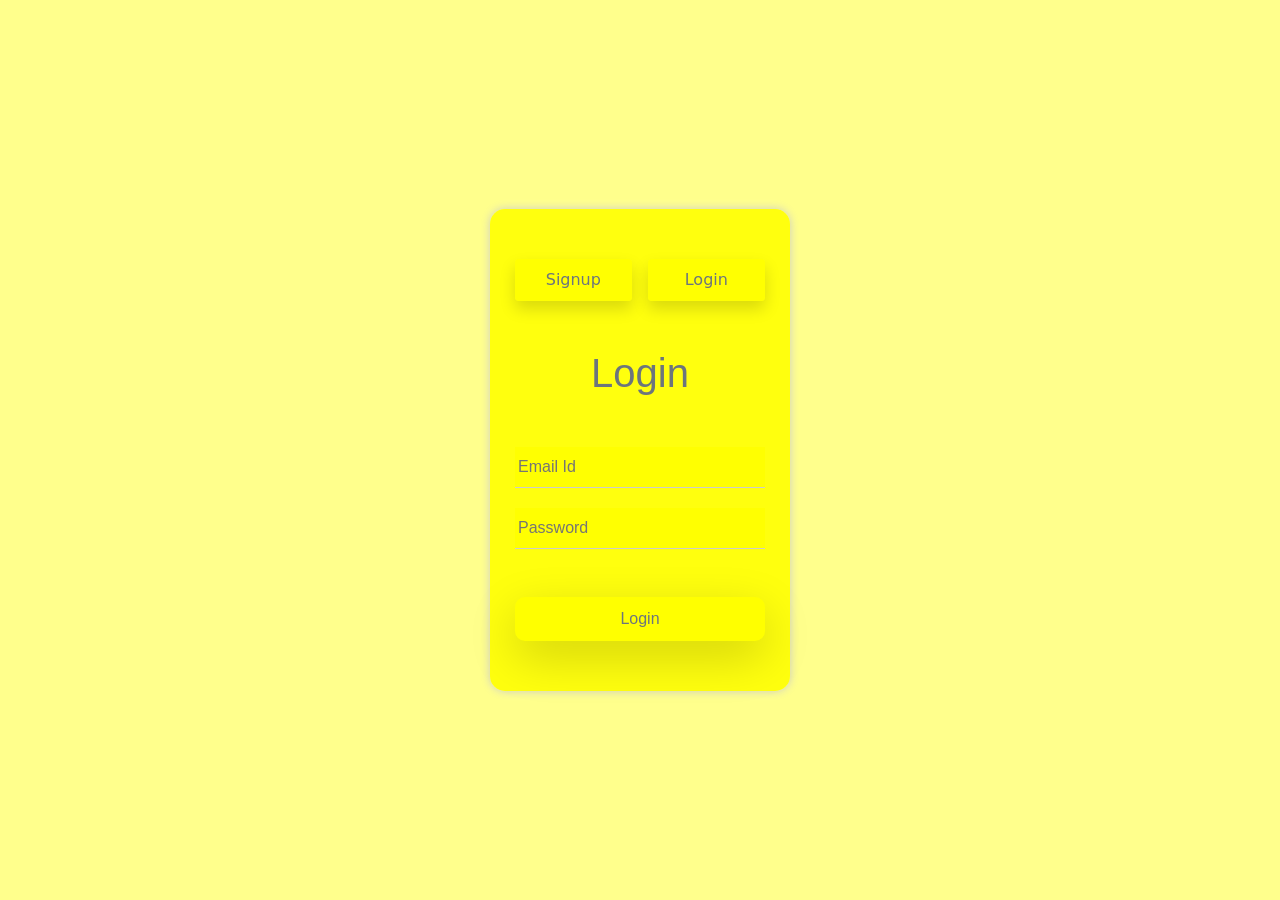
<file: app/index.html>
<!DOCTYPE html>

<html lang="en">

<head>

    <meta charset="UTF-8">

    <meta http-equiv="X-UA-Compatible" content="IE=edge">

    <meta name="viewport" content="width=device-width, initial-scale=1.0">

    <title>Document</title>

    <link rel="stylesheet" href="index.css">


    <link rel="stylesheet" href="css/bootstrap.min.css">
    <script src="js/bootstrap.bundle.min.js"></script>
    <script src="js/jquery.js"></script>

    <link rel="stylesheet" href="animate/animate.css">
    <style>
        body {

            background-color: rgba(255, 255, 128, 0.9);
        }

        #page,
        #username {
            background-color: rgba(255, 255, 0, 0.9);
        }

        .bt {
            background-color: rgba(255, 255, 0, 0.9);
        }

        .rd {
            border-radius: 10px;
        }
    </style>

</head>

<body>

    <div id="container">

        <div id="page">

            <div class="row">
                <div class="col-md-12 d-flex">
                    <button class="btn shadow w-50 bt text-secondary " id="signup_link">Signup</button>
                    <button class="btn shadow  w-50 bt ms-3 nav-link text-secondary" id="login_link">Login</button>
                </div>
            </div>


            <div id="login" class="animate__animated animate__flipInY">

                <h1 class="text-center text-secondary mt-5">Login</h1>

                <form id="login_frm" autocomplete="off">

                    <input type="email " placeholder="Email Id" id="login_email" required="required">

                    <small id="login_email_warning">Email id is not registered</small>

                    <input type="password" placeholder="Password" id="login_password" required="required">

                    <small id="login_password_warning">Wrong password</small>

                    <button type="submit" class="shadow-lg text-secondary mt-5 rd" id="login_btn">Login</button>

                </form>



            </div>

            <div id="signup" class="animate__animated animate__flipInX">

                <h1 align="center" class="text-secondary mt-5">Sign up</h1>

                <form id="signup_frm" autocomplete="off">

                    <input type="name" placeholder="Name" id="username" required="required">

                    <input type="email" placeholder="Email" id="email" required="required">

                    <small id="email_notice">Email id Already exist ..</small>

                    <input type="number" placeholder="Phone" id="phone" required="required">
                    <div class="d-flex justify-content-right">
                        <input type="password" placeholder="Passowrd" id="password" required="required">

                        <img src="pass.png" class="p_show d-none" alt="" width="35">
                    </div>
                    <small id="notice"></small>
                    <button type="submit" class="shadow-lg text-secondary rd mt-5" id="signup_btn">Sign up</button>

                </form>



            </div>

        </div>

    </div>

    <!--start javascript page-->

    <script src="index.js"></script>

    <script src="login_signup.js"></script>

    <script>
        $(document).ready(function () {
            $("#password").on('input', function () {
                $(".p_show").removeClass("d-none");

            });
            $(".p_show").click(function () {
                if ($("#password").attr("type") == "password") {
                    $("#password").attr("type", "text");
                }
                else {
                    $("#password").attr("type", "password");
                }
            });
        })
    </script>
</body>

</html>
</file>
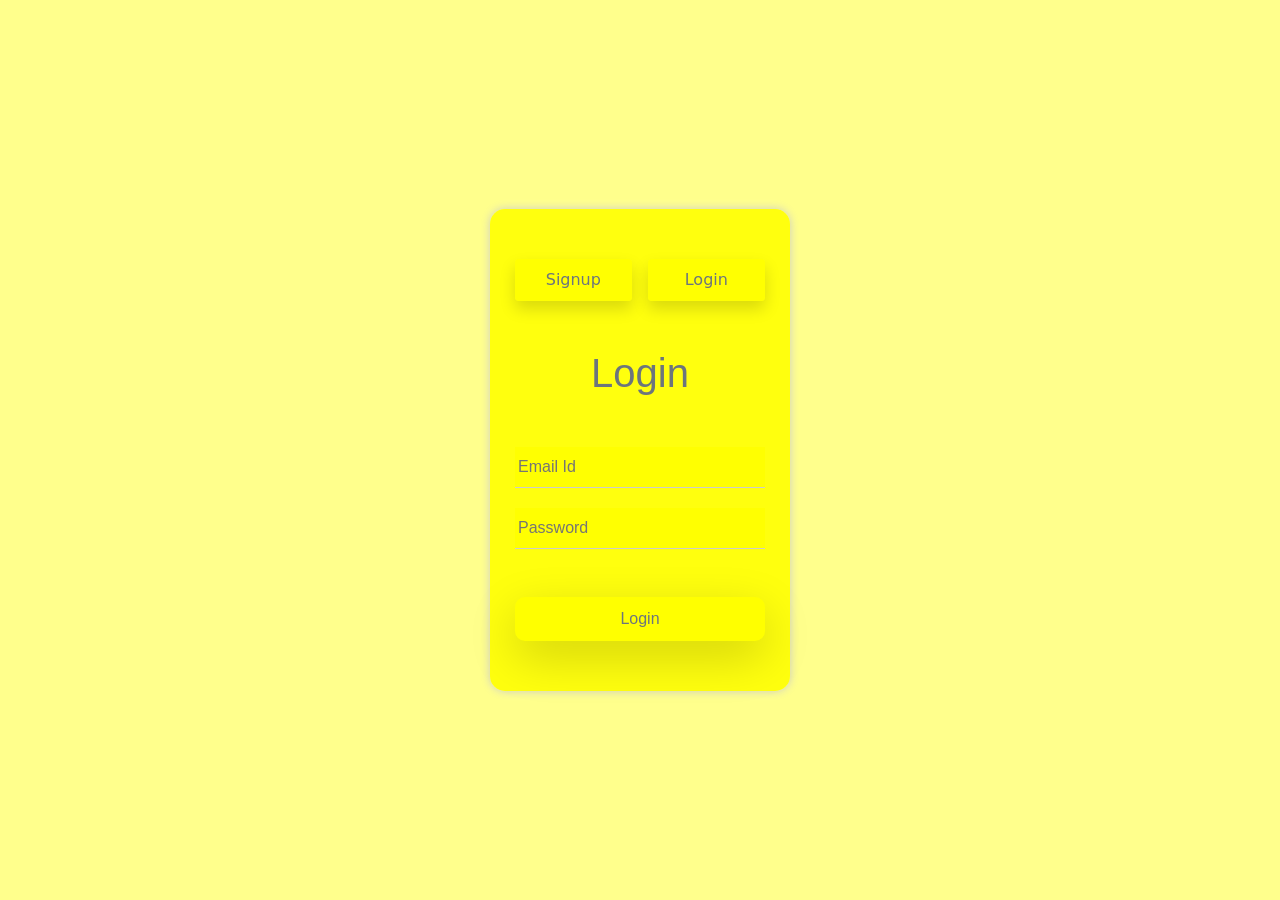
<file: app/profile/pre_profile.html>
<!DOCTYPE html>
<html lang="en">

<head>
    <meta charset="UTF-8">
    <meta name="viewport" content="width=device-width, initial-scale=1.0">
    <title>Document</title>
    <link rel="stylesheet" href="css/profile.css">
    <link rel="stylesheet" href="bootstrap/bootstrap.min.css">
    <script src="bootstrap/bootstrap.min.js"></script>
</head>
<style>
    #main_profile_page {
        background-color: rgba(255, 255, 128, 0.9);
    }

    #profile_footer,
    #contact,
    #player,
    #logout {
        background-color: rgba(255, 255, 0, 0.9);
        color: #ccc;
    }

    #profile_username {
        color: #ccc;
    }
</style>

<body>
    <div id="container">

        <div id="page_cover">

            <div id="profile_box">

                <div id="profile_pic">



                    <input type="file" accept="images/*" id="profile_upload">



                </div>

                <p id="line">Upload Profile Pic</p>

                <h1 id="profile_name"></h1>

                <button id="next">Next </button>

            </div>

        </div>

    </div>



    <div id="main_profile_page">
        <div style="box-shadow: 0px 0px 10px #ccc;">
            <div id="profile_header">

                <div id="profile_picture"></div>

            </div>

            <h1 id="profile_username"></h1>
        </div>
        <a href="app/contact.html" class="nav-link">

            <div id="app">

                <div id="contact">

                    <img src="images/contact1.png" alt="" width="65">

                    <p>Contact</p>

                </div>

        </a>

        <a href="app/player/player.html" class="nav-link">

            <div id="player">

                <img src="images/user1.png" alt="" width="65">

                <p style="color:#ccc; outline:none; border:none;">Player</p>

        </a>

    </div>

    <div id="logout">

        <img src="images/logout1.png" alt="" width="65">

        <p id="logout_text">Logout</p>

    </div>



    </div>

    <div id="profile_footer">

        <p>Developed By : Shabbir Son's</p>

    </div>

    </div>





    <script src="js/profile.js"></script>

</body>

</html>
</body>

</html>
</file>
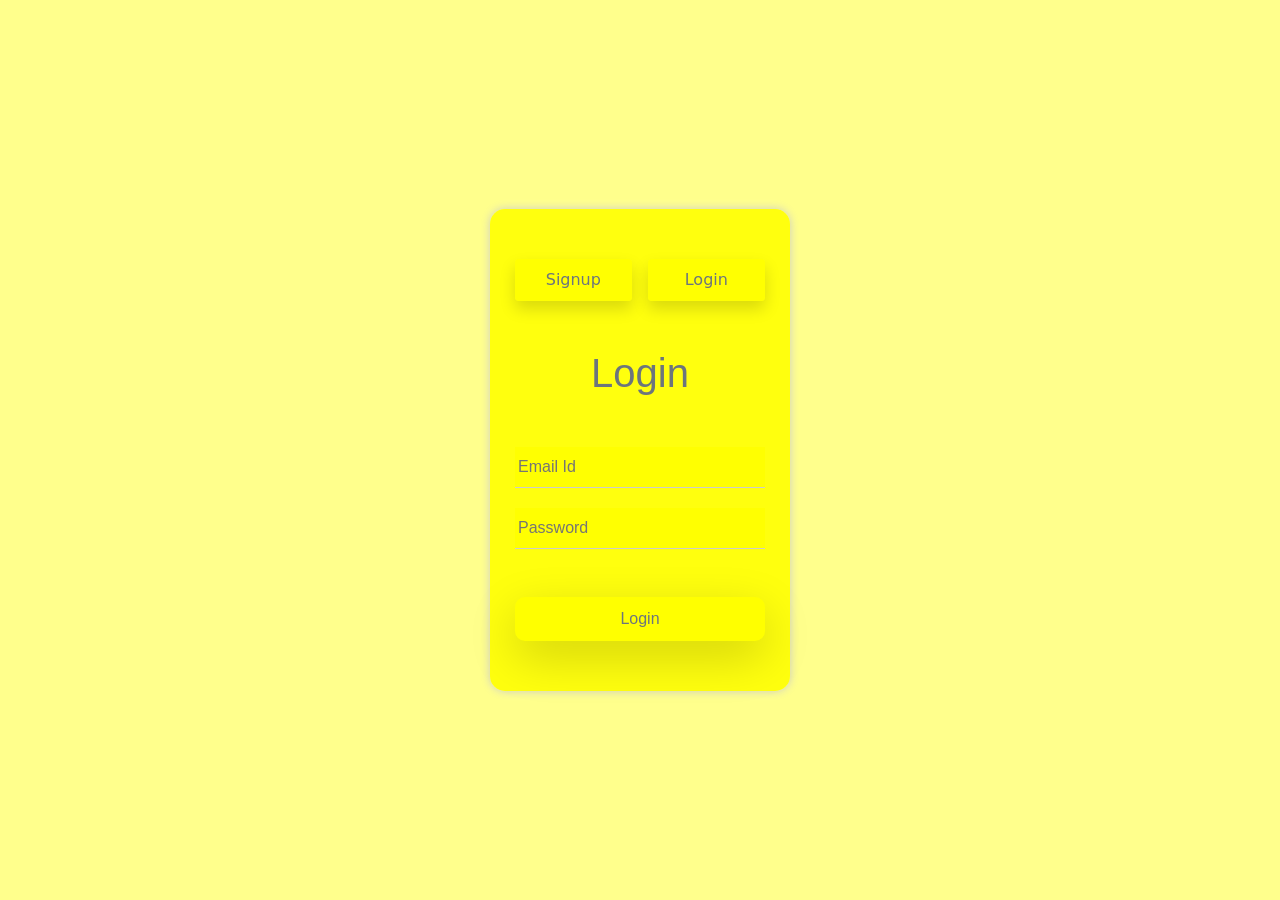
<file: app/profile/app/contact.html>
<!DOCTYPE html>

<html lang="en">

<head>

    <meta charset="UTF-8">

    <meta http-equiv="X-UA-Compatible" content="IE=edge">

    <meta name="viewport" content="width=device-width, initial-scale=1.0">

    <title>Document</title>

   <link rel="stylesheet" href="animate/animate.css">

    <link rel="stylesheet" href="css/contact.css">

</head>
<style>
    body{

        background-color:rgba(255,255,128,0.9);
    }
</style>

<body>

  

    <div id="profile_box">

       

        <div id="profile_pic"></div>



    </div>

   <img src="images/new3.png" alt="" id="new_contact" width="30">



    

   <div id="main_all_contactbox">

       <div id="contact_header">

           

        <h1> 👦All Contact</h1>

        <input type="search" placeholder="Search your contact here" id="search">

       </div>

       <div id="all_contact_box">

        

       

   </div>

   <div id="contact_bg" class="animate__animated animate__fadeIn">

      <center>

       <div id="add_contact_box" class="animate__animated animate__slideInDown">

           <h1 id="c_heading">Add New Contact</h1>

           <form >

               <input type="text" name="" id="c_name" placeholder="Enter Name">

               <input type="number" name="" id="c_num" placeholder="Enter phone number">

               <button type="submit" id="add">Add</button>

               <button type="button" id="close">Close</button>

           </form>

       

       </div>

    </center>

   </div>



    <script src="js/contact.js"></script>

</body>

</html>
</file>
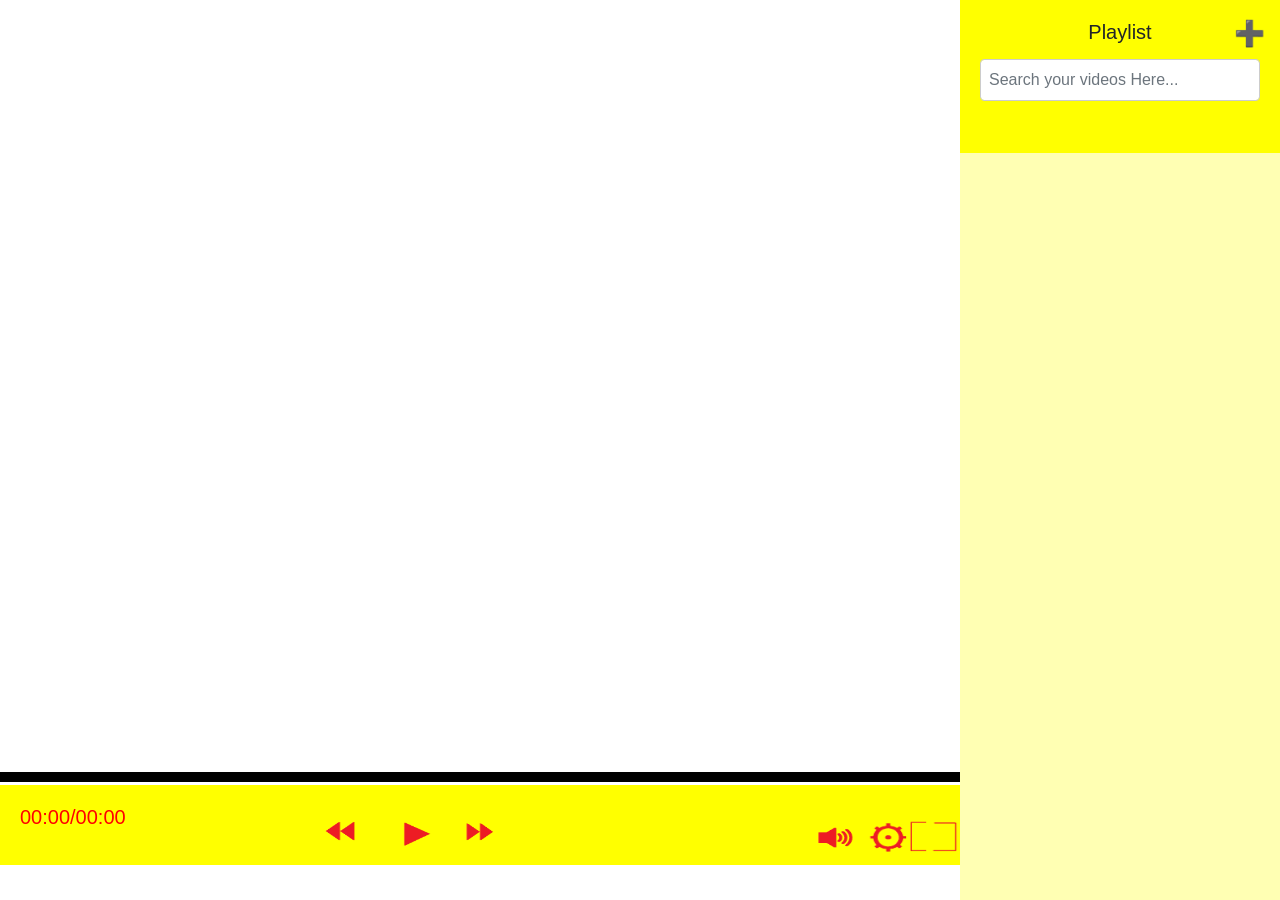
<file: app/profile/app/player/player.html>
﻿<!DOCTYPE html>

<html lang="en">

<head>

    <meta charset="UTF-8">

    <meta http-equiv="X-UA-Compatible" content="IE=edge">

    <meta name="viewport" content="width=device-width, initial-scale=1.0">

    <title>Document</title>

    <script src="https://stpamitkumar.00webhostapp.com/fa_fa_icon_5_pro/icon.js"></script>

    <link rel="stylesheet" href="css/player.css">

    <link rel="stylesheet" type="text/css" href="bootstrap/bootstrap.min.css">

    <script src="bootstrap/bootstrap.min.js"></script>

</head>

<body>



    <div id="left">

        <video id="vedio_player" style="width:100%; height:85vh">

            <source id="vedio_src" src=" two.mp4" >
            </source>

        </video>

        <div id="progress_box">

            <div id="progress_bar"></div>

        </div>

        <div id="control">

            <div id="timing">

                <p id="v_timing">00:00/00:00</p>

            </div>

            <div id="play_tools">

                <p>
                    <img src="images/back.png" alt="" id="previous">
                </p>

                <h1 id="play" class="playin" id="b">
                    <img src="images/ply.png" alt="">
                </h1>

                <h1 class="pause" id="pause" color="red">
                    <img src="images/p_m.png" alt="">
                </h1>

                <p>
                    <img src="images/forward.png" alt="" id="next">
                </p>





            </div>

            <div id="other_tools">

                <div id="vol_box">

                    <input type="range" min="0" max="1" step="0.01" id="v" style="display:none;">

                    <img src="images/screenn.png" alt="" id="v_i">



                </div>

                <div id="speed_box">

                    <input type="range" min="0.5" max="2" step="0.25" id="s" style="display:none;">

                    <img src="images/setting.png" alt="" id="s_i">



                </div>



                <img src="images/volumee.png" alt="" id="full_screen">

            </div>

        </div>

    </div>

    <div id="right">

        <div id="topi">

            <h3>Playlist</h3>

            <input type="search" placeholder="Search your videos Here..." id="search" class="form-control">

            <p id="open_vedio_box_btn" color="yellow">➕</p>

            <p id="close_vedio_box_btn">✖</p>

            <div id="add_vedio_box" class="bg-danger ">

                <h2>Add Videos</h2>

                <form>

                    <input type="text" name="" id="vedio_name" placeholder="Enter Your Video Name..."
                        class="form-control">

                    <input type="text" placeholder="Enter Your Vedio URL.." id="vedio_link" class="form-control">

                    <button type="submit" id="add_vedio_btn" class="btn ">Add</button>

            </div>

        </div>

        <div id="bottomi">



        </div>

    </div>

    </div>

    <script src="js/player.js"></script>

</body>

</html>
</file>
<file: app/index.css>
@charset "UTF-8";



* {

    margin: 0;

    padding: 0;

    box-sizing: border-box;

}



#container {

    width: 100%;

    height: 100vh;

    display: flex;

    justify-content: center;

    align-items: center;

    /* background: linear-gradient(262deg,rgba(127,0,255,0.14889705882352944) 0%,rgba(225,0,255,0.1516981792717087) 100%); */








}



#page {

    width: 300px;

    height: auto;

    background-color: white;

    box-shadow: 0px 0px 10px #ccc;

    border-radius: 15px;

    padding: 50px 25px;

}

#login h1 {

    font-family: 'ubuntu', sans-serif;

}

#login_email,
#login_password,
#email,
#phone,
#password {

    border: none;

    padding: 8px;

    padding-left: 3px;

    border-bottom: 1px solid #ccc;

    width: 100%;

    margin-top: 20px;

    font-size: 16px;

    outline: none;

    color: #727272;
    background-color: rgba(255, 255, 0, 0.9);

}



#login_frm {

    margin-top: 30px;

    font-family: 'ubuntu', sans-serif;

}



#login_btn,
#signup_btn {

    width: 100%;

    padding: 10px;

    border: none;

    font-size: 16px;



    background-color: yellow;

    color: WHITE;

    font-family: 'ubuntu', sans-serif;

    outline: none;

    cursor: pointer;

    margin-top: 30px;

}

#login p {

    font-family: 'ubuntu', sans-serif;

    margin-top: 20px;

    font-size: 14px;

    text-align: center;





}

#login span {

    color: blue;

    cursor: pointer;

}

#signup {

    display: none;

}

#line {

    font-family: 'ubuntu', sans-serif;

    margin-top: 20px;

    font-size: 14px;

    text-align: center;



}

#login_link {

    color: blue;

    cursor: pointer;

}

#signup_frm {

    margin-top: 10px;

}

#signup h1 {

    font-family: 'ubuntu', sans-serif;

}

#username {

    border: none;

    padding: 8px;

    padding-left: 3px;

    border-bottom: 1px solid #ccc;

    width: 100%;

    margin-bottom: 20px;

    font-size: 16px;

    outline: none;

    color: #727272;

}



#email_notice,
#login_email_warning,
#login_password_warning
{

    color: red;

    font-family: 'ubuntu', sans-serif;

    margin-top: 3px;

    display: none;

}

#narrow {

    font-weight: bold;

}
</file>
<file: app/profile/css/profile.css>
* {

    margin: 0;

    padding: 0;



    box-sizing: border-box;

}

#container {

    width: 100%;

    height: 100vh;

    background-color: rgba(258, 258, 128, 0.9);

    position: fixed;

    top: 0;

    left: 0;

    z-index: 10000;

}



#page_cover {

    width: 100%;

    height: 100vh;

    display: flex;

    justify-content: center;

    align-items: center;

    /* background: linear-gradient(262deg, rgba(127, 0, 255, 0.14889705882352944) 0%, rgba(225, 0, 255, 0.1516981792717087) 100%); */

    background-color: rgba(255, 255, 128, 0.9);

    position: fixed;

    top: 0;

    left: 0;

    z-index: 10000;



}





#profile_box {

    width: 300px;

    height: auto;

    background-color: white;

    box-shadow: 0px 0px 10px #ccc;

    border-radius: 15px;

    padding: 50px 25px;

    display: flex;

    justify-content: center;

    align-items: center;

    flex-direction: column;



}

#profile_pic {

    width: 150px;

    height: 150px;

    border-radius: 50%;

    border: 5px solid white;

    box-shadow: 0px 0px 10px #ccc;

    position: relative;











}





#profile_upload {

    width: 150px;

    height: 150px;

    opacity: 0;

    position: absolute;

    top: 0;

    left: 0;

    border-radius: 50%;





}

#profile_icon {

    font-size: 120px;

    color: #ccc;

    position: absolute;

    top: 5px;

    left: 40%;

    bottom: 2%;

    transform: translate(-50%);



}

#line {

    font-size: 23px;

    color: grey;

    font-family: 'ubuntu', sans-serif;

    margin-top: 15px;

    margin-bottom: 10px;



}

#profile_name {

    font-family: 'ubuntu', sans-serif;

}

#next {

    width: 100%;

    padding: 10px;

    border: none;

    font-size: 16px;

    background-color: yellow;


    color: #ccc;

    font-family: 'ubuntu', sans-serif;

    outline: none;

    cursor: pointer;

    margin-top: 20px;

    display: none;

}



#profile_header {

    width: 100%;

    height: 150px;







}

#profile_picture {

    width: 150px;

    height: 150px;



    border-radius: 50%;

    border: 5px solid white;

    box-shadow: 0px 0px 10px #ccc;

    position: absolute;

    left: 50%;

    transform: translate(-50%);

    top: 80px;

}

#profile_username {

    text-align: center;

    margin-top: 90px;

    font-family: 'ubuntu', sans-serif;

}

#app {

    width: 100%;

    height: 300px;



    display: flex;

    align-items: center;

    justify-content: center;

    margin-top: 15px;



}

@media(max-width:576px) {

    #app {

        flex-direction: column;

        height: 100%;

    }

}

#contact,
#player,
#logout {

    width: 180px;

    height: 150px;

    background-color: white;

    margin: 20px;

    border-radius: 15px;

    display: flex;

    align-items: center;

    justify-content: center;

    flex-direction: column;



}

#contact:hover,
#player:hover,
#logout:hover {

    width: 200px;

    height: 170px;

    box-shadow: 0px 0px 15px #ccc;

    transition: 0.5s;

    cursor: pointer;

}

#contact p {

    font-size: 25px;

    color: #ccc;

    font-family: 'ubuntu', sans-serif;

    margin-top: 7px;

}

#player p {

    font-size: 25px;

    color: #ccc;

    font-family: 'ubuntu', sans-serif;

    margin-top: 7px;

}

#logout p {

    font-size: 25px;

    color: #ccc;

    font-family: 'ubuntu', sans-serif;

    margin-top: 7px;

}

#profile_footer {

    width: 100%;

    height: 70px;

    background-color: purple;

    display: flex;

    align-items: center;

    justify-content: center;

    flex-direction: column;

}

#profile_footer {

    color: white;

    font-family: 'ubuntu', sans-serif;

    font-size: 20px;

}
</file>
<file: app/profile/app/css/contact.css>
@charset "UTF-8";

* {

    margin: 0;

    padding: 0;

    box-sizing: border-box;

}



#profile_box {

    width: 150px;

    height: 150px;
    margin-left: 10px;
    margin-top: 0px;


    display: flex;

    justify-content: left;

    position: fixed;





}



#profile_pic {

    width: 100px;

    height: 100px;

    border: 4px solid white;

    border-radius: 50%;

}

#new_contact {

    font-size: 60px;

    position: fixed;

    bottom: 50px;

    right: 50px;

}

#contact_bg {

    width: 100%;

    height: 100vh;

    background-color: rgba(0, 0, 0, 0.7);

    position: absolute;

    top: 0;

    left: 0;

    display: none;





}

#add_contact_box {

    width: 500px;

    height: auto;

    background-color: white;

    box-shadow: 0px 0px 10px #ccc;

    border-radius: 15px;

    padding: 30px;

    margin-top: 150px;



}

#add_contact_box h1 {

    text-align: center;

    color: rgba(255, 255, 128, 0.9);

    margin-bottom: 10px;

    font-family: 'ubuntu', sans-serif;

}

#c_name,
#c_num {

    width: 100%;

    font-family: 'ubuntu', sans-serif;

    padding: 10px;

    border: none;

    border: 1px solid yellow;

    border-left: 5px solid yellow;

    margin-top: 10px;

    margin-bottom: 10px;

    outline: none;

}

.ed,.dele {
    margin-left: 8px;
}



#add,
#close {

    width: 100px;

    padding: 10px;

    background-color: yellow;

    border: none;

    font-family: 'ubuntu', sans-serif;

    color: white;

    font-size: 20px;

    outline: none;

    margin-top: 10px;

}



#main_all_contactbox {

    width: 45%;

    height: 100vh;



    margin: 0 auto;

}

#contact_header {

    width: 100%;

    height: 150px;





}

#contact_header h1 {

    text-align: center;

    font-size: 40px;

    font-family: 'ubuntu', sans-serif;

    margin-top: 20px;

}



#search {

    width: 100%;

    padding: 10px;

    font-family: 'ubuntu', sans-serif;

    border: none;

    border-bottom: 1px solid black;

    background-color: inherit;

    margin-top: 20px;

    outline: none;

    padding-left: 3px;

    font-size: 20px;

}



#all_contact_box {

    width: 100%;

    height: 70%;

    margin-top: 10px;



    overflow-y: scroll;









}

#contact {

    width: 100%;

    height: auto;

    background-color: rgba(255, 255, 0, 0.9);

    border-radius: 15px;

    padding: 50px;

    box-shadow: 0px 0px 10px #ccc;

    margin: 10px 0;



}

#contact p {

    font-size: 20px;

    font-family: 'ubuntu', sans-serif;

    margin: 5px 0;

}

#tool {





    width: 25%;

    float: right;

    margin-top: -30px;









}

#tool small {

    font-size: 17px;

    color: purple;



    margin-top: -25px;

    margin-left: 15px;



}

body::-webkit-scrollbar {

    width: 5px;

}

body::-webkit-scrollbar-track {

    background-color: inherit;

}

body::-webkit-scrollbar-thumb {

    background-color: purple;

}

/* responsive coding*/



@media(max-width:1025px) {

    #tool {

        margin-top: -60px;

        width: 50px;

    }

}


@media(max-width:679px) {

    #main_all_contactbox {

        width: 60%;

    }



    #add_contact_box {

        width: 50%;

    }

}

@media(max-width:568px) {

    #main_all_contactbox {

        width: 100%;

        padding: 20px;



    }

    #profile_box {

        display: none;

    }



    #new_contact {

        bottom: 30px;

        right: 30px;

    }

}

@media(max-width:321px) {



    #add_contact_box {

        width: 90%;

    }

}



#all_contact_box::-webkit-scrollbar {

    width: 5px;

}

#all_contact_box::-webkit-scrollbar-track {

    background-color: inherit;

}

#all_contact_box::-webkit-scrollbar-thumb {

    background-color: purple;

}
</file>
<file: app/profile/app/player/css/player.css>
@charset "UTF-8";

* {

    margin: 0;

    padding: 0;

    box-sizing: border-box;

}

#left {

    width: 75%;

    height: 100vh;



    float: left;

}

#right {

    width: 25%;

    height: 100vh;

    background-color: rgba(255, 255, 128, 0.6);

    float: right;

}

#vedio_player {

    width: 100%;

    height: 85vh;

}

#progress_box {

    width: 100%;

    height: 10px;

    margin-bottom: 3px;

    background-color: black;

}

#progress_bar {

    width: 0px;

    height: 10px;

    background: red;

}

#control {

    width: 100%;

    height: 80px;

    display: flex;

    justify-content: space-between;

    align-items: center;

    background-color: yellow;

}

#play {

    font-size: 40px;

    color: gray;

    cursor: pointer;

    margin-left: 15px;

    margin-right: 15px;





}





#previous {

    font-size: 30px;

    color: gray;

    float: left;

    cursor: pointer;

}

#next {



    font-size: 30px;

    color: gray;

    float: right;

    cursor: pointer;

}

#v_timing {

    font-size: 20px;

    font-family: 'ubuntu', sans-serif;

    color: red;

    margin-left: 20px;

}

img {

    width: 50px;

    height: 35px;

    margin-top: 25px;

}

#timing,
#play_tools,
#other_tools {

    width: 33.33%;



}

#play_tools {

    display: flex;

    justify-content: left;

    align-items: center;

}

.pause {

    font-size: 40px;

    color: gray;

    cursor: pointer;

    margin-left: 25px;

    margin-right: 25px;

    display: none;

}

#topi {

    width: 100%;

    height: 17%;

    padding: 20px;

    background-color: yellow;

    position: relative;

}

#topi h3 {

    font-family: 'ubuntu', sans-serif;

    text-align: center;

    font-size: 20px;

}

#search {

    width: 100%;

    padding: 8px;

    border: 1px solid #ccc;

    font-family: 'ubuntu', sans-serif;

    outline: none;

    margin-top: 15px;

}

#open_vedio_box_btn {

    font-size: 25px;

    position: absolute;

    top: 15px;

    right: 15px;

    cursor: pointer;

}

#add_vedio_box {

    width: 80%;

    height: auto;

    border-radius: 15px 0px 15px 15px;

    background-color: #323232;

    position: absolute;

    top: 15px;

    right: 40px;

    padding: 15px;

    display: none;

}

#add_vedio_box h2 {

    font-family: 'ubuntu', sans-serif;

    color: white;

    margin-bottom: 15px;

    text-align: center;

}

#vedio_name,
#vedio_link {

    width: 100%;

    padding: 8px;

    font-family: 'ubuntu', sans-serif;

    border: 1px solid #ccc;

    margin-bottom: 30px;

}

#other_tools {

    display: flex;

    justify-content: flex-end;





}

#add_vedio_btn {

    width: 70px;

    height: 35px;

    margin-left: 20px;

    background-color: white;

    border: none;

    outline: none;

    padding: 3px;

    font-family: 'ubuntu', sans-serif;

}

#close_vedio_box_btn {

    font-size: 25px;

    position: absolute;

    top: 15px;

    right: 15px;

    cursor: pointer;

    display: none;

}

#bottomi {

    width: 100%;

    padding: 20px;

    height: 80%;

    overflow: auto;



}



#main_vedio_box {

    width: 100%;

    background-color: white;

    height: auto;

    box-shadow: 10px 10px 6px #ccc;



    margin-bottom: 15px;

}

#playlist_vedio_name {

    width: 100%;

    padding: 10px;

    font-family: 'ubuntu', sans-serif;

    font-size: 18px;
    box-shadow: 0px 0px 10px #ccc;
    margin-top: 10px;

}

#vedio_play_btn {

    width: 50%;

    border: none;

    padding: 9px;

    font-family: 'ubuntu', sans-serif;

    cursor: pointer;

    background-color: #4285F4;

    color: white;

    outline: none;



}

#vedio_delete_btn {

    width: 50%;

    border: none;

    padding: 9px;

    font-family: 'ubuntu', sans-serif;

    cursor: pointer;


    background-color: #ea4335;

    color: white;

    outline: none;

}

#v,
#s {



    appearance: none;

    transform: rotate(270deg);

    outline: none;

    width: 100px;

    height: 20px;

    background-color: #EA4335;

    position: absolute;

    top: -40px;

    left: -30px;



}

#v::-webkit-slider-thumb {

    appearance: none;

    width: 15px;

    height: 20px;

    background-color: white;

}

#s::-webkit-slider-thumb {

    appearance: none;

    width: 15px;

    height: 20px;

    background-color: white;

}

#vol_box,
#speed_box {

    width: fit-content;



    position: relative;

}





@media(max-width: 768px) {

    #left {

        width: 100%;

        height: auto;

    }

    #right {

        width: 100%;

    }

    #left .playin {

        font-size: 15px;

    }

    #left #previous {

        font-size: 22px;

    }

    #left #next {

        font-size: 22px;

    }

    #left #v_timing {

        font-size: 12px;

    }

    #left #v_i {

        width: 20px;

    }

    #left #full_screen {

        width: 20px;

    }
</file>
